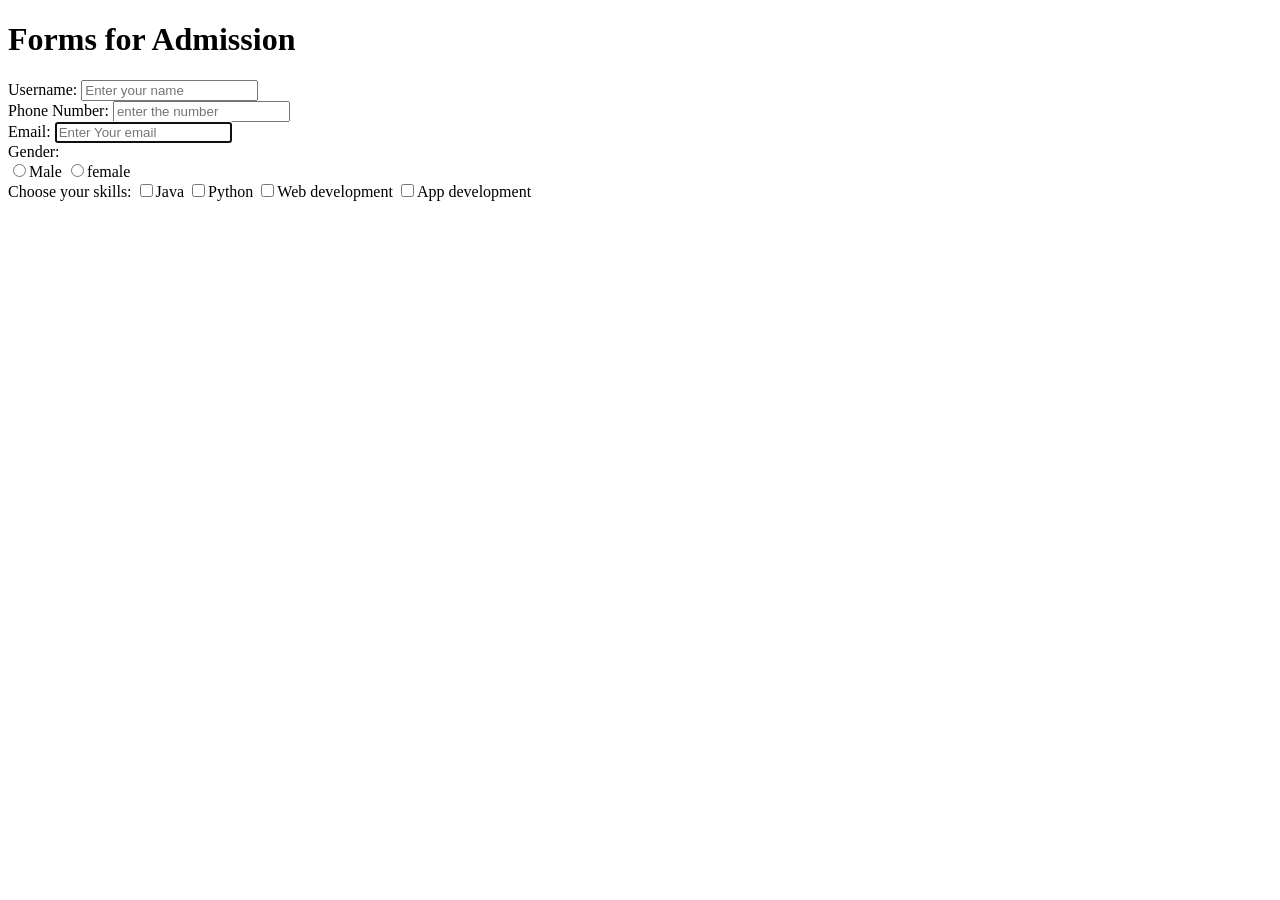
<file: html-forms-practice/index.html>
<!DOCTYPE html>
<html lang="en">
<head>
    <meta charset="UTF-8">
    <meta name="viewport" content="width=<device-width>, initial-scale=1.0">
    <title>forms</title>
</head>
<body>
    <h1>Forms for Admission</h1>
    <form method="post">
        <div>
             <label for="username">Username:</label>
             <input type="text" id="username" placeholder="Enter your name" >
        </div>

        <div>
             <label for="number">Phone Number:</label>
             <input type="number" placeholder="enter the number" id="number" required>
        </div>

        <div>
             <label for="email">Email:</label>
             <input type="email" placeholder="Enter Your email" id="email" autofocus>
        </div>

         Gender:
        <div>
             <input type="radio" name="gender" value="Male">Male
             <input type="radio" name="gender" value="female">female
        </div>
        
        <div>
         Choose your skills:
             <input type="checkbox" name="skill" value="Java">Java
             <input type="checkbox" name="skill" value="Python">Python
             <input type="checkbox" name="skill" value="Web development">Web development
             <input type="checkbox" name="skill" value="App development">App development
        </div>
         

    </form>
</body>
</html>
</file>
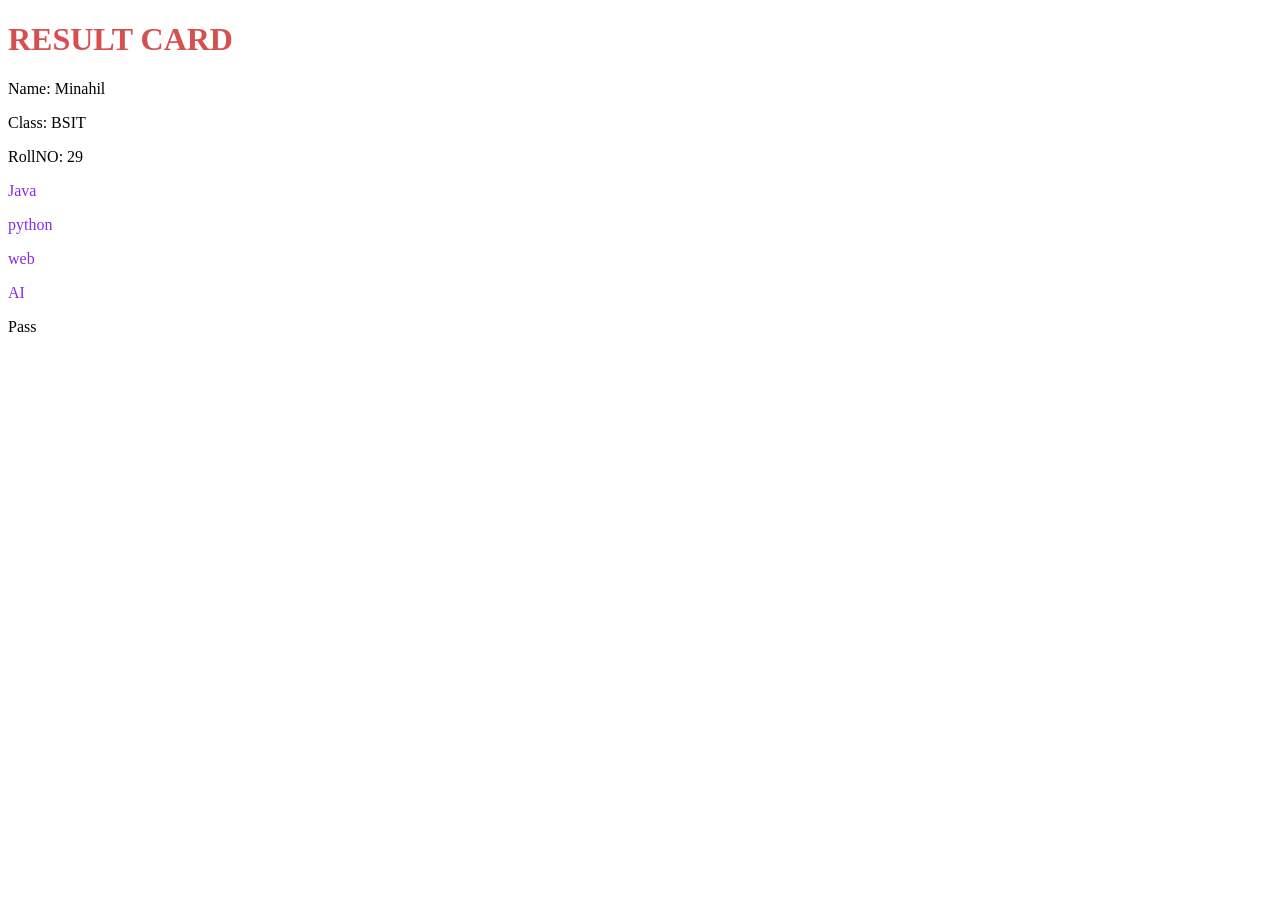
<file: html-Id-classes/index.html>
<!DOCTYPE html>
<html lang="en">
<head>
    <meta charset="UTF-8">
    <meta name="viewport" content="width=device-width, initial-scale=1.0">
    <title>Id-Classes-Practice</title>
    <link rel="stylesheet" href="style.css">
</head>
<body>
    <h1 id="card">RESULT CARD</h1>
        <div>
            <p  id="name" >Name: Minahil</p>
            <p  id="class" >Class: BSIT</p>
            <p  id="RollNO" >RollNO: 29</p>
            <p  class="subject">Java</p>
            <p  class="subject">python</p>
            <p  class="subject">web</p>
            <p  class="subject">AI</p>
            <p id="status">Pass</p>
            
        </div>
</body>
</html>
</file>
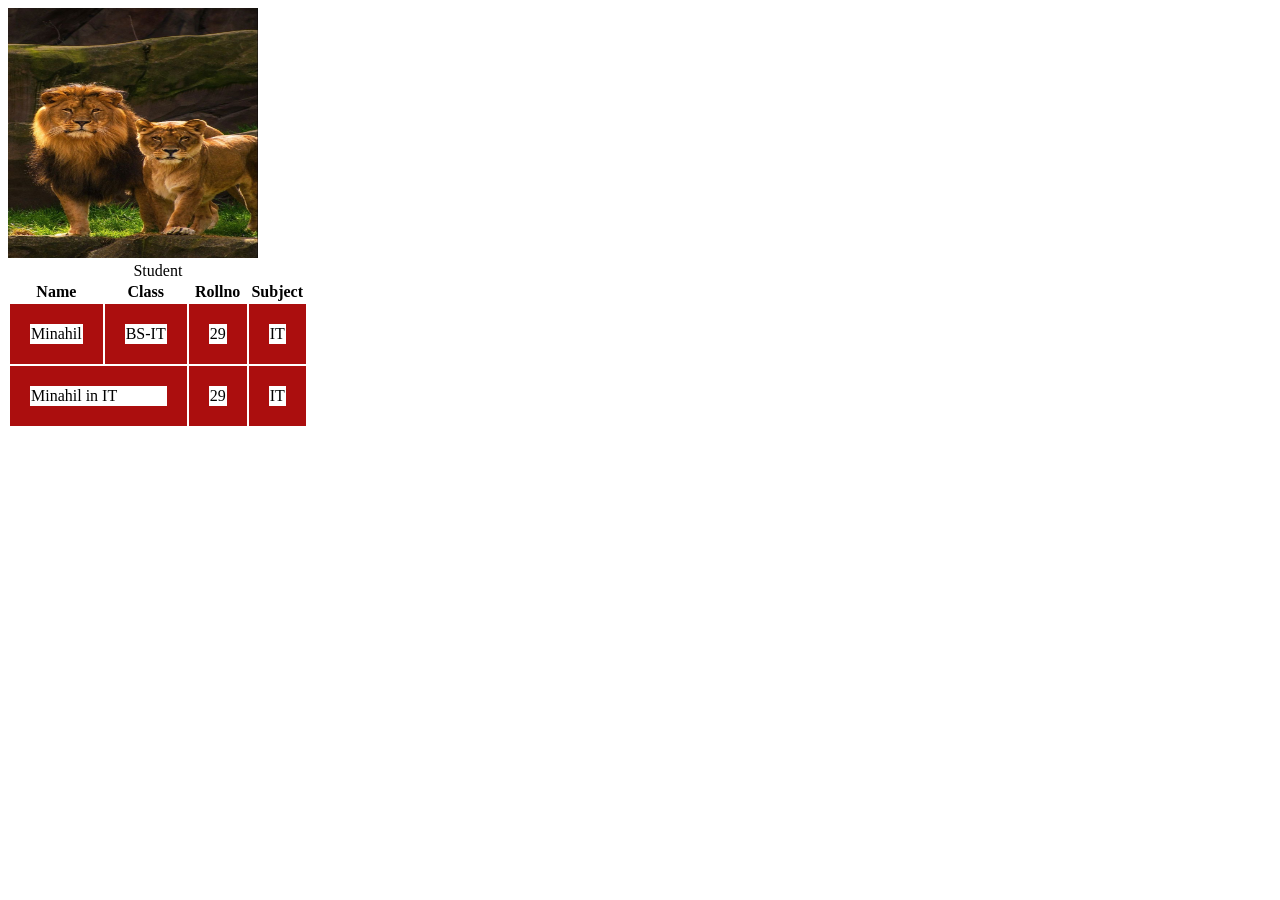
<file: html-images-lists-tables/index.html>
<!DOCTYPE html>
<html lang="en">
<head>
    <meta charset="UTF-8">
    <meta name="viewport" content="width=device-width, initial-scale=1.0">
    <title>HTML Images, Lists & Tables</title>
    <link rel="stylesheet" href="style.css">
</head>
<body>
    <!-- How to add image -->
    <img width="250" height="250" src="lion.jpg" alt="lion image" />

    <!-- How to add table -->
    <table>
        <caption>Student</caption>
        <tr>
            <th>Name</th>
            <th>Class</th>
            <th>Rollno</th>
            <th>Subject</th>
        </tr>
        <tr>
            <td>Minahil</td>
            <td>BS-IT</td>
            <td>29</td>
            <td>IT</td>
        </tr>
        <tr>
            <td colspan="2">Minahil in IT</td>
            <td>29</td>
            <td>IT</td>
        </tr>
    </table>
</body>
</html>
</file>
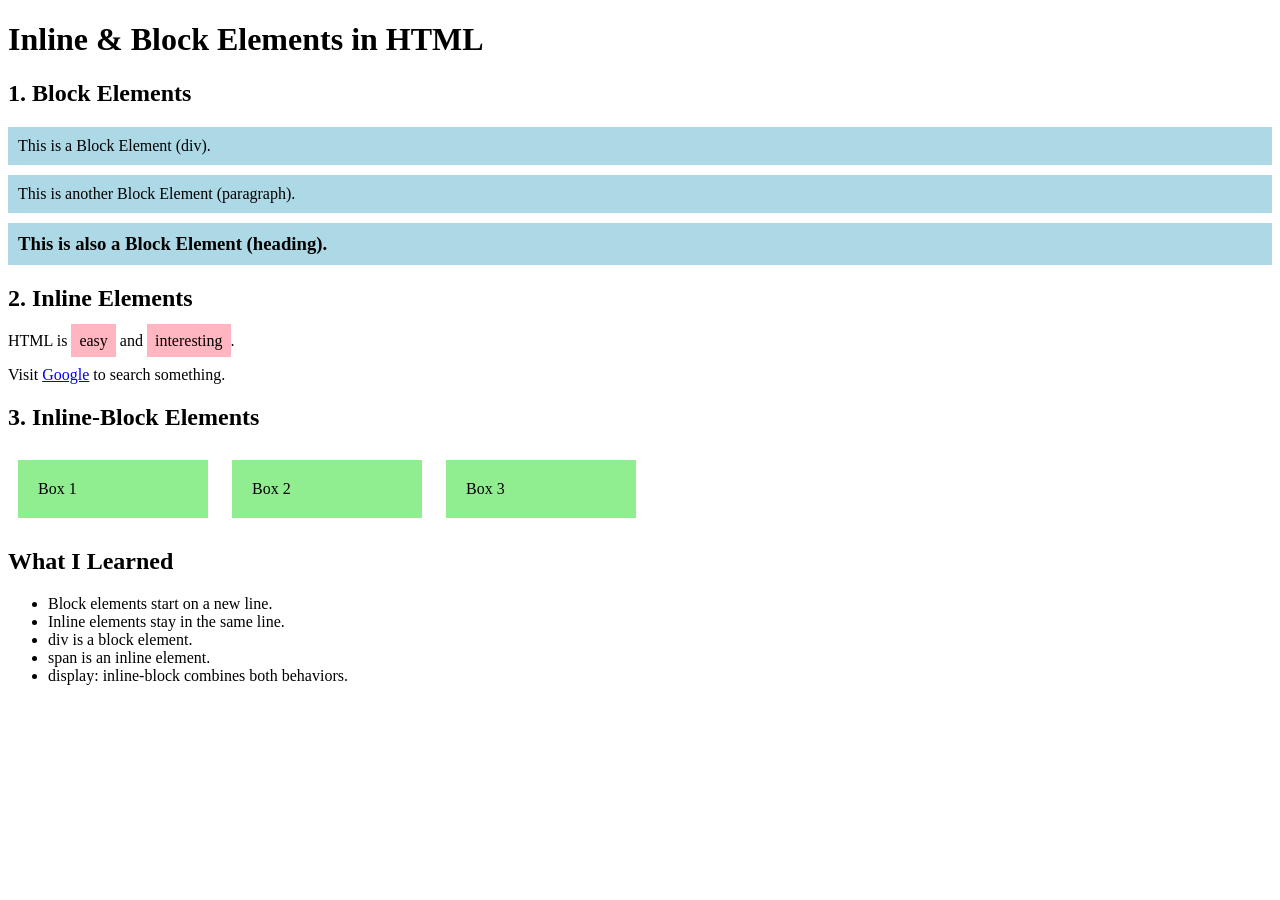
<file: html-inline-block-practice/index.html>
<!DOCTYPE html>
<html lang="en">
<head>
    <meta charset="UTF-8">
    <meta name="viewport" content="width=device-width, initial-scale=1.0">
    <title>Inline and Block Elements</title>

    <style>
        /* Block Elements */
        .block-box {
            background-color: lightblue;
            padding: 10px;
            margin: 10px 0;
        }

        /* Inline Elements */
        .inline-box {
            background-color: lightpink;
            padding: 8px;
        }

        /* Inline-block */
        .inline-block-box {
            display: inline-block;
            background-color: lightgreen;
            width: 150px;
            padding: 20px;
            margin: 10px;
        }
    </style>
</head>

<body>

    <h1>Inline & Block Elements in HTML</h1>

    <h2>1. Block Elements</h2>

    <div class="block-box">
        This is a Block Element (div).
    </div>

    <p class="block-box">
        This is another Block Element (paragraph).
    </p>

    <h3 class="block-box">
        This is also a Block Element (heading).
    </h3>


    <h2>2. Inline Elements</h2>

    <p>
        HTML is
        <span class="inline-box">easy</span>
        and
        <span class="inline-box">interesting</span>.
    </p>

    <p>
        Visit
        <a href="https://www.google.com">Google</a>
        to search something.
    </p>


    <h2>3. Inline-Block Elements</h2>

    <div class="inline-block-box">
        Box 1
    </div>

    <div class="inline-block-box">
        Box 2
    </div>

    <div class="inline-block-box">
        Box 3
    </div>


    <h2>What I Learned</h2>

    <ul>
        <li>Block elements start on a new line.</li>
        <li>Inline elements stay in the same line.</li>
        <li>div is a block element.</li>
        <li>span is an inline element.</li>
        <li>display: inline-block combines both behaviors.</li>
    </ul>

</body>
</html>
</file>
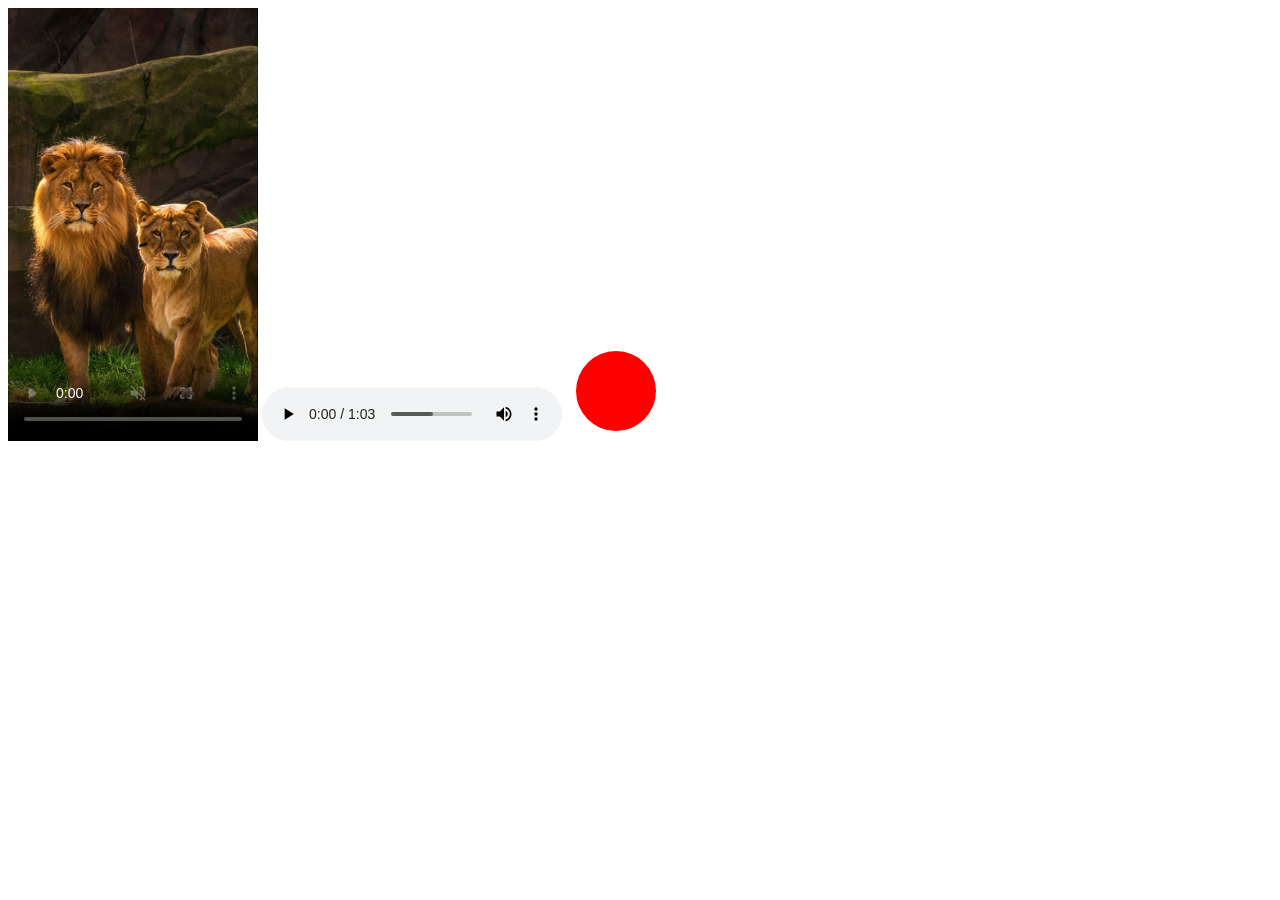
<file: Html-video-audio-media/index.html>
<!DOCTYPE html>
<html lang="en">
<head>
    <meta charset="UTF-8">
    <meta name="viewport" content="width=device-width, initial-scale=1.0">
    <title>media-Practice</title>
</head>
<body></body>
    <!-- we apply all video attribute here just for practice -->
    <video src="video.mp4" controls width="250" poster="lion.jpg" autoplay loop muted ></video>
    <!--audio ..same attribute as video one add more that is preload
    preload have 3 types none,metadata,auto  -->
    <audio src="audio.mp3" controls></audio>
     <svg width="100" height="100">
  <circle cx="50" cy="50" r="40" fill="red" />
</svg>
<iframe src="https://www.codewithharry.com/tutorial/html-audio-video-tags" frameborder="0"></iframe>

</body>
</html>
</file>
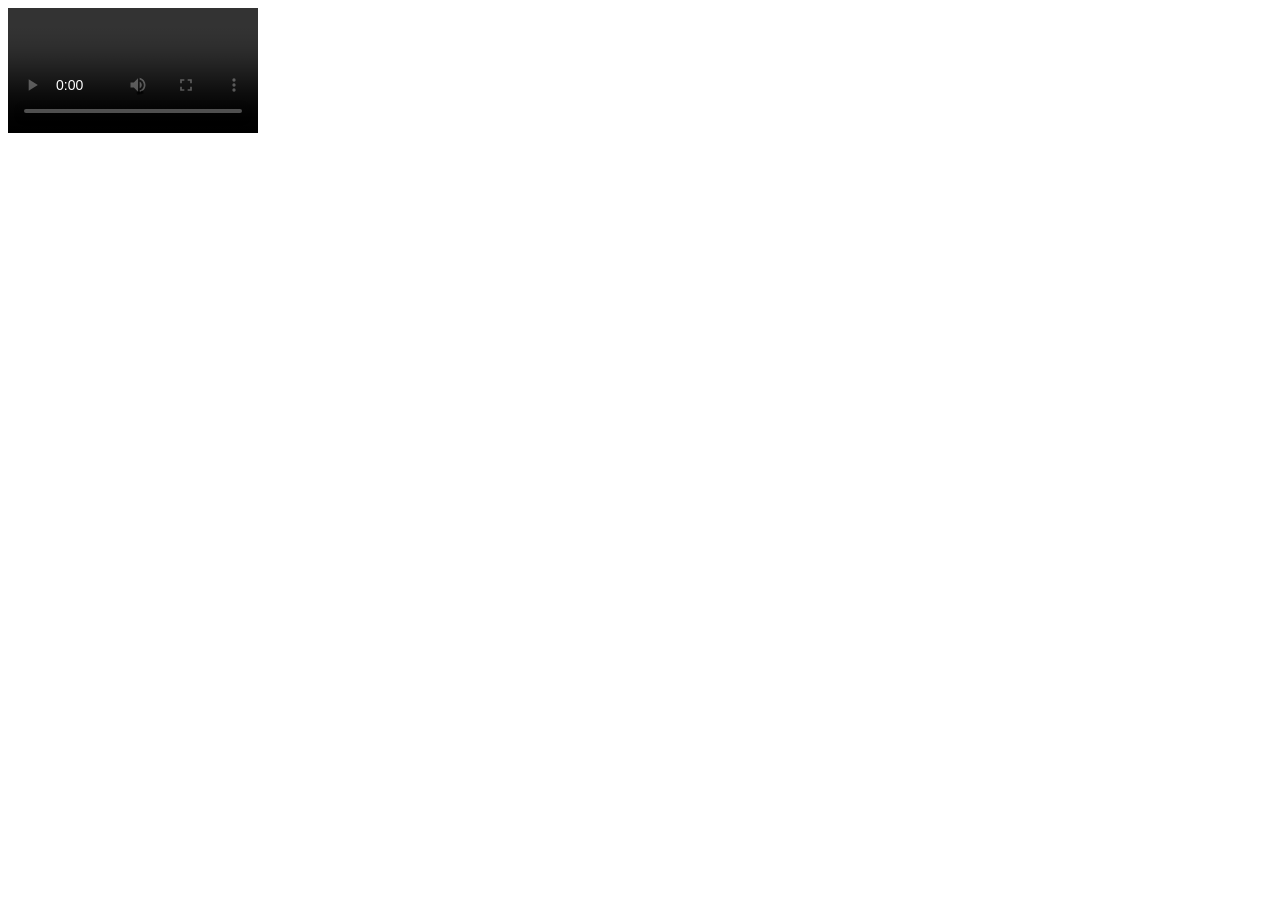
<file: html-video-practice/index.html>
<!DOCTYPE html>
<html lang="en">
<head>
    <meta charset="UTF-8">
    <meta name="viewport" content="width=device-width, initial-scale=1.0">
    <title>HTML Video Practice</title>
</head>
<body>
    
    <video width="250" src="video.mp4"controls></video>
</body>
</html>
</file>
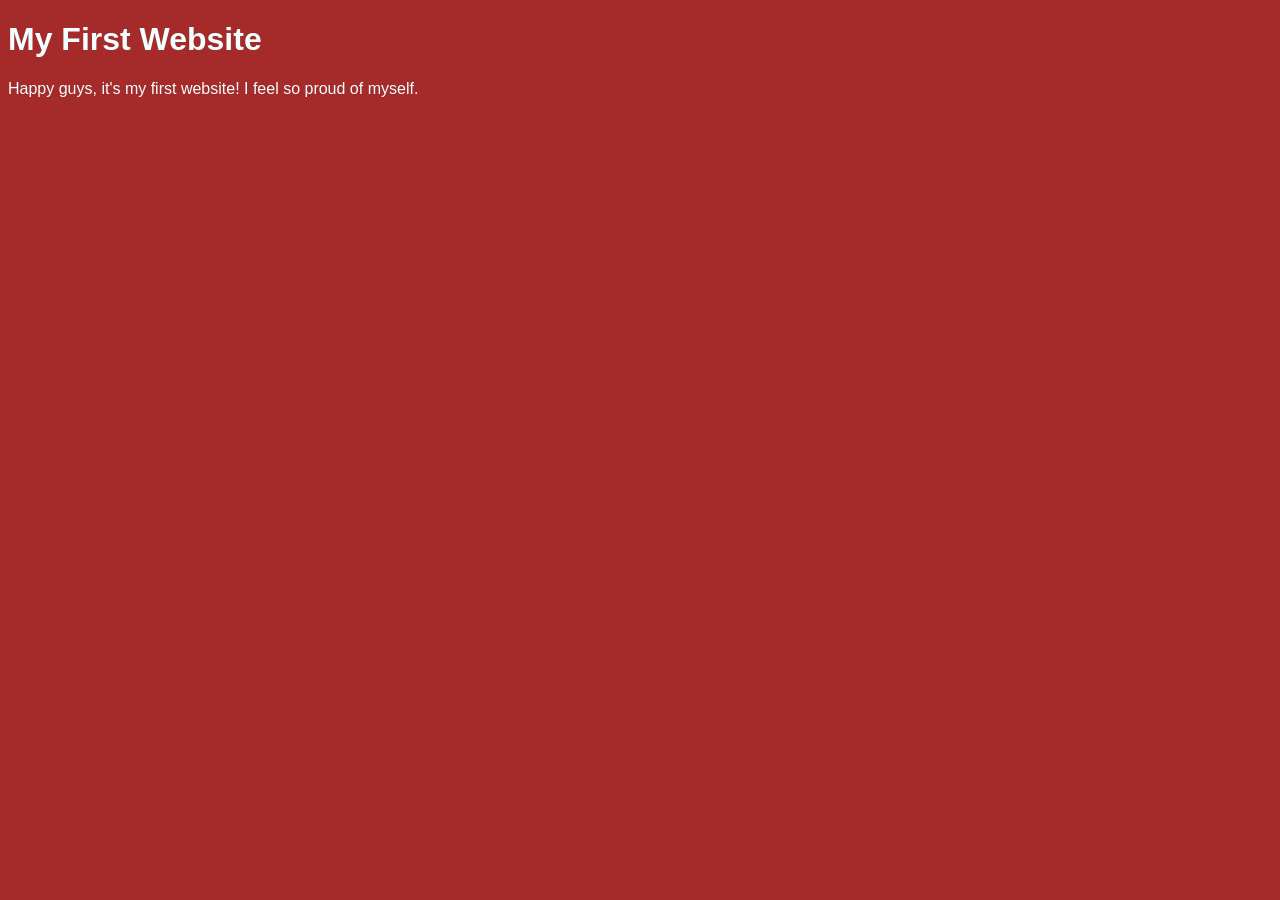
<file: my-first-html-website/index.html>
<!DOCTYPE html>
<html lang="en">
<head>
    <meta charset="UTF-8">
    <meta name="viewport" content="width=device-width, initial-scale=1.0">
    <title>My First Website</title>
    <link rel="stylesheet" href="style.css">
</head>
<body>

    <h1>My First Website</h1>
    <p>Happy guys, it's my first website! I feel so proud of myself.</p>

    <script src="script.js"></script>
</body>
</html>
</file>
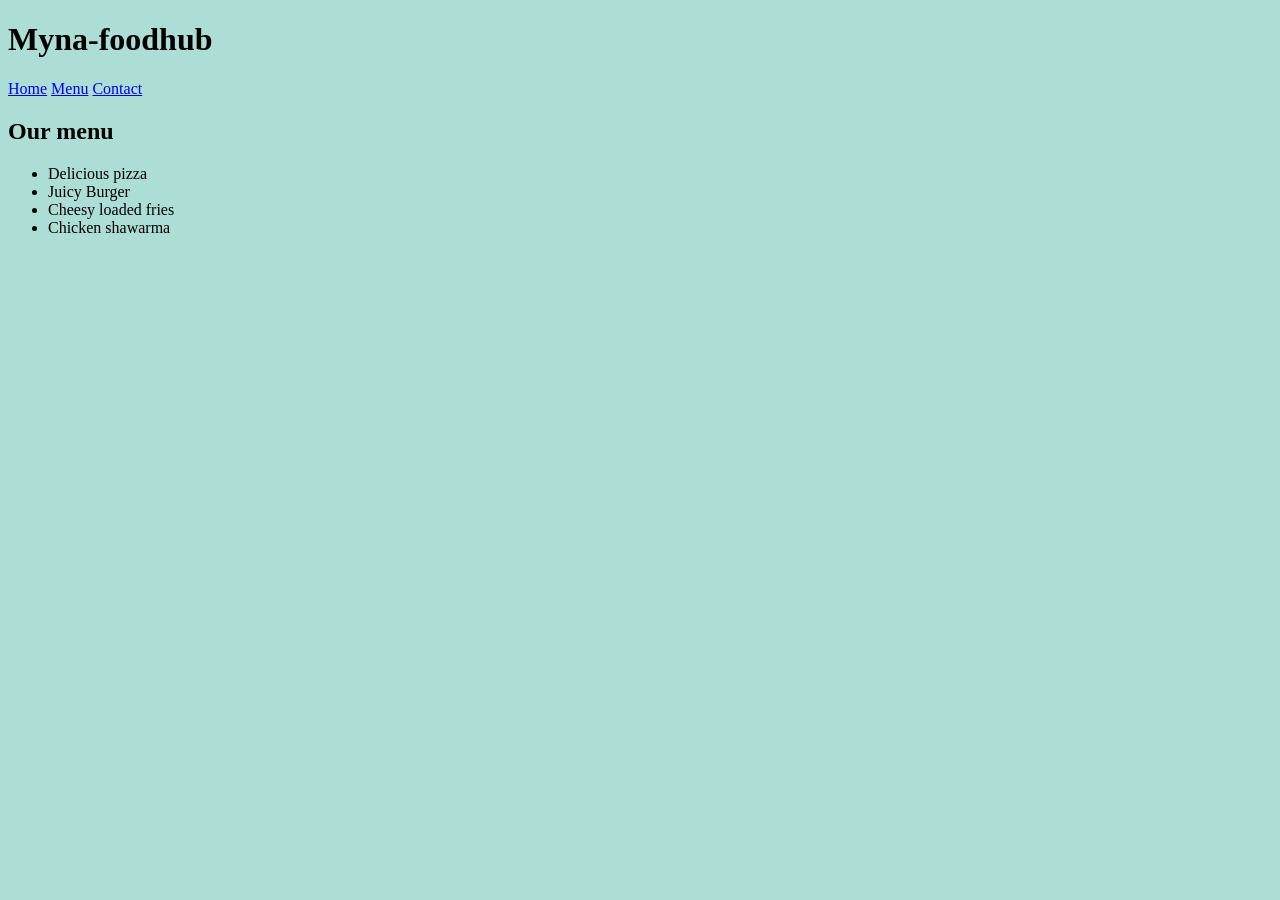
<file: html-practice-project/index2.html>
<!DOCTYPE html>
<html lang="en">
<head>
    <meta charset="UTF-8">
    <meta name="viewport" content="width=device-width, initial-scale=1.0">
    <title>Menu</title>
</head>
<body  style="background-color: #added5;">
    <header>
        <h1>Myna-foodhub</h1>
        <nav>
    <a href="http://127.0.0.1:3000/index.html?vscode-livepreview=true">Home</a>
    <a href="http://127.0.0.1:3000/index2.html?vscode-livepreview=true">Menu</a>
    <a href="http://127.0.0.1:3000/index3.html?vscode-livepreview=true">Contact</a>
</nav>
    </header>
<main>
    <h2>Our menu</h2>
<ul>
    <li>Delicious pizza</li>
    <li>Juicy Burger</li>
    <li>Cheesy loaded fries</li>
    <li>Chicken shawarma</li>   
</ul>
</main>

</body>
</html>
</file>
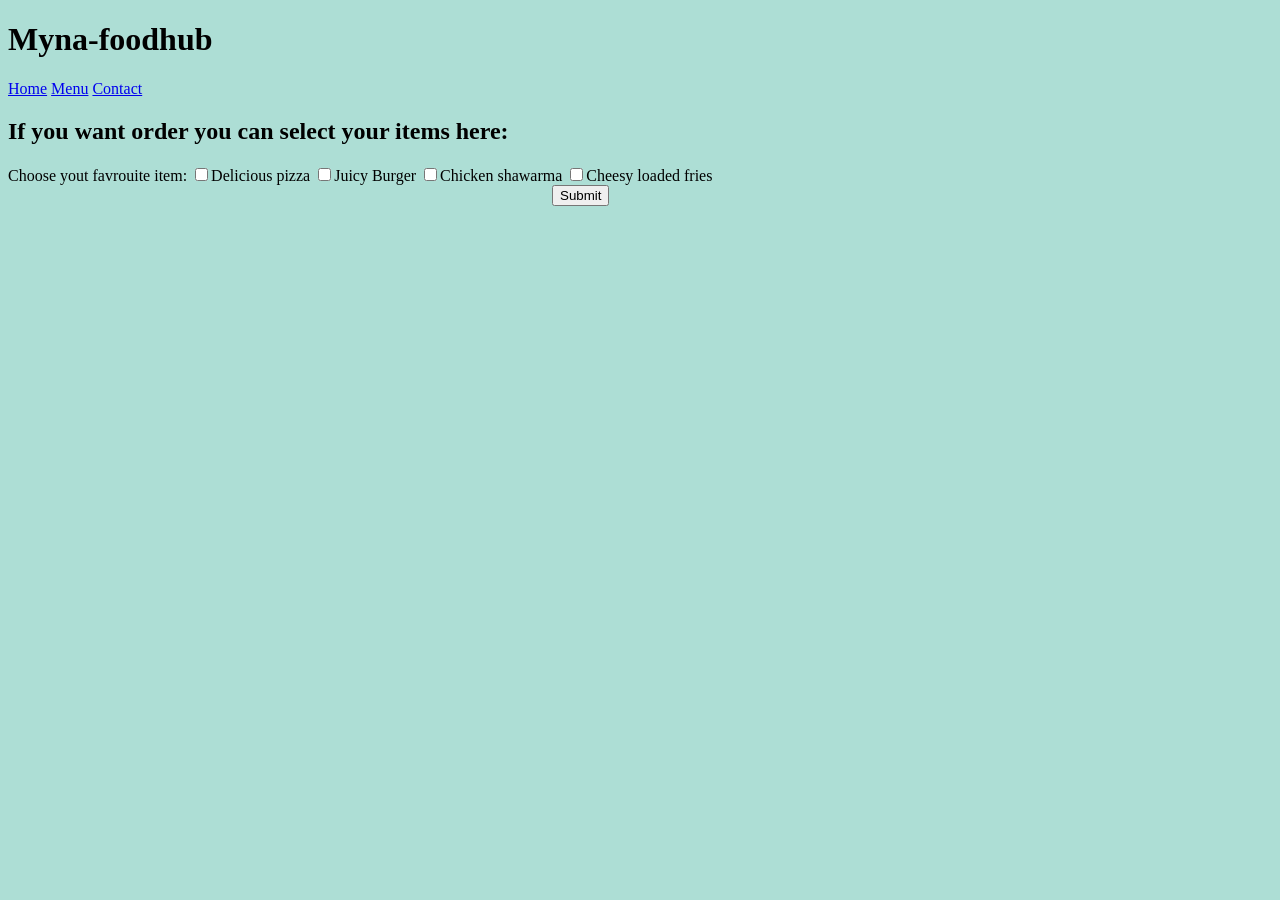
<file: html-practice-project/index3.html>
<!DOCTYPE html>
<html lang="en">
<head>
    <meta charset="UTF-8">
    <meta name="viewport" content="width=device-width, initial-scale=1.0">
    <title>Contact</title>
</head>
<body  style="background-color: #added5;">
    <header>
        <h1>Myna-foodhub</h1>
        <nav>
    <a href="http://127.0.0.1:3000/index.html?vscode-livepreview=true">Home</a>
    <a href="http://127.0.0.1:3000/index2.html?vscode-livepreview=true">Menu</a>
    <a href="http://127.0.0.1:3000/index3.html?vscode-livepreview=true">Contact</a>
</nav>
    </header>
<main>
    <h2>If you want order you can select your items here:</h2>
    Choose yout favrouite item:
    <input type="checkbox" name="food" value="pizza">Delicious pizza
    <input type="checkbox" name="food" value="burger" >Juicy Burger
    <input type="checkbox" name="food" value="shawarma">Chicken shawarma
    <input type="checkbox" name="food" value="loaded-fries">Cheesy loaded fries
    <section>
        <!-- here i just want practice of adding space  -->
       &nbsp &nbsp &nbsp &nbsp &nbsp &nbsp &nbsp &nbsp &nbsp &nbsp &nbsp &nbsp &nbsp &nbsp &nbsp &nbsp &nbsp &nbsp &nbsp &nbsp &nbsp &nbsp &nbsp &nbsp &nbsp &nbsp &nbsp &nbsp &nbsp &nbsp &nbsp &nbsp &nbsp &nbsp &nbsp &nbsp &nbsp &nbsp &nbsp &nbsp &nbsp &nbsp &nbsp &nbsp &nbsp &nbsp &nbsp &nbsp &nbsp &nbsp &nbsp &nbsp &nbsp &nbsp &nbsp &nbsp &nbsp &nbsp &nbsp &nbsp &nbsp &nbsp &nbsp &nbsp &nbsp &nbsp &nbsp &nbsp  <input type="submit"  > 
    </section>
</main>
</body>
</html>
</file>
<file: html-Id-classes/style.css>
#card{
    align-items:center;
    color: #c91616c0;
}
.subject{
    color:blueviolet;
}
</file>
<file: html-images-lists-tables/style.css>
td{
    border: 20px solid rgb(171, 14, 14);
}
</file>
<file: my-first-html-website/style.css>
body {
    background-color: brown;
    color: azure;
    font-family: sans-serif;
}
</file>
